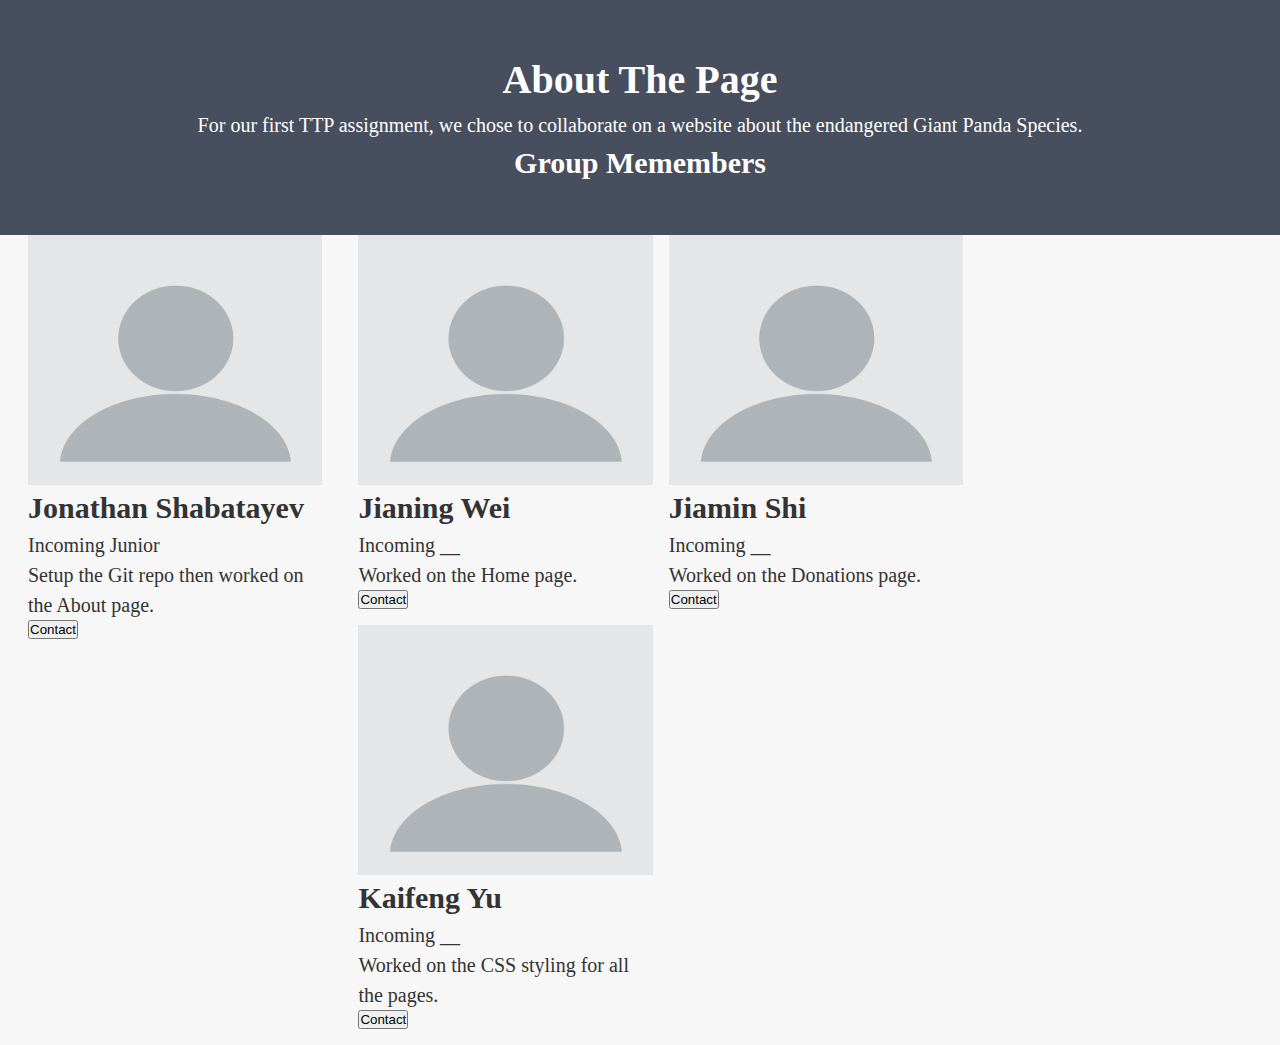
<file: about.html>
<html>
    <head>
      <link href="style.css" type="text/css" rel="stylesheet">
      <title>About</title>
    </head>
    <body>
      
        <div class="about-heading" style="text-align:center;padding: 50px;background-color: #474e5d;color: white;">
            <h1>About The Page</h1>
            <p>For our first TTP assignment, we chose to collaborate on a website about the endangered Giant Panda Species.</p>
            <h2>Group Memembers</h2>
        </div>

        <div class="row">
            <div class="column" style="float: left;width: 23%;margin-bottom: 16px;padding: 0 28px 8px;">
              <div class="card" >
                <img src="blank-profile-picture-973460_640.webp" alt="Jonathan" style="width:100%">
                <div class="container">
                  <h2>Jonathan Shabatayev</h2>
                  <p class="title">Incoming Junior</p>
                  <p>Setup the Git repo then worked on the About page.</p>
                  <p><button class="button">Contact</button></p>
                </div>
              </div>
            </div>

            <div class="column" style="float:left;width: 23%;margin-bottom: 16px;padding: 0 8px;">
              <div class="card">
                <img src="blank-profile-picture-973460_640.webp" alt="Jonathan" style="width:100%">
                <div class="container">
                  <h2>Jianing Wei</h2>
                  <p class="title">Incoming __</p>
                  <p>Worked on the Home page.</p>
                  <p><button class="button">Contact</button></p>
                </div>
              </div>
            </div>

            <div class="column" style="float:left;width: 23%;margin-bottom: 16px;padding: 0 8px;">
              <div class="card">
                <img src="blank-profile-picture-973460_640.webp" alt="Jonathan" style="width:100%">
                <div class="container">
                  <h2>Jiamin Shi</h2>
                  <p class="title">Incoming __</p>
                  <p>Worked on the Donations page.</p>
                  <p><button class="button">Contact</button></p>
                </div>
              </div>
            </div>

            <div class="column" style="float:left;width: 23%;margin-bottom: 16px;padding: 0 8px;">
              <div class="card">
                <img src="blank-profile-picture-973460_640.webp" alt="Jonathan" style="width:100%">
                <div class="container">
                  <h2>Kaifeng Yu</h2>
                  <p class="title">Incoming __</p>
                  <p>Worked on the CSS styling for all the pages.</p>
                  <p><button class="button">Contact</button></p>
                </div>
              </div>
            </div>
       </div>

    </body>
  </html>
</file>
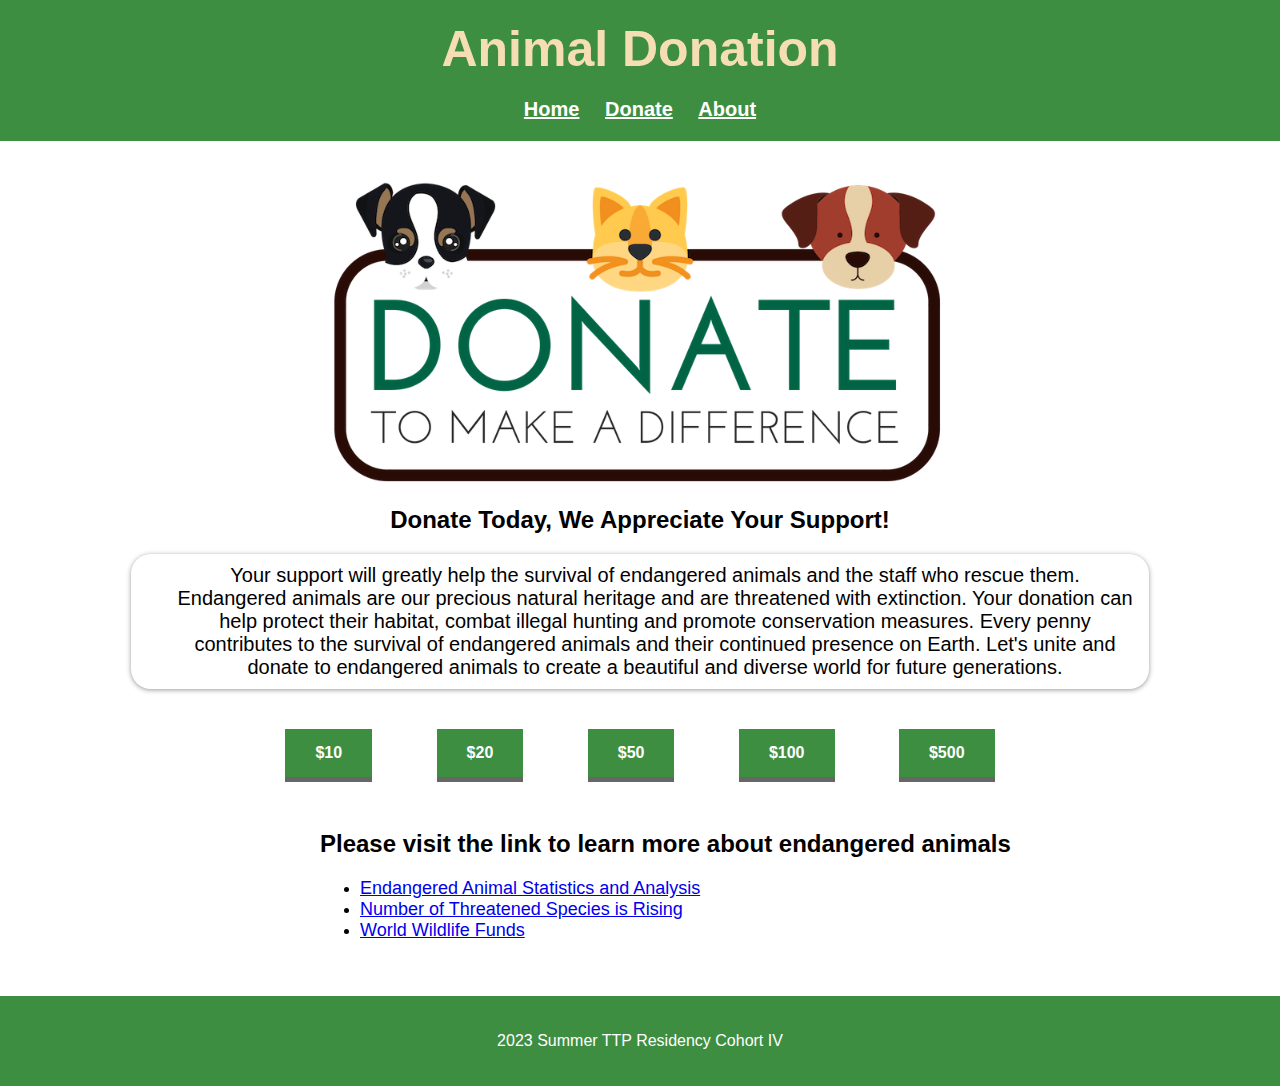
<file: donate.html>
<!DOCTYPE html>
<html>
  <head>
    <link href="donateStyle.css" type="text/css" rel="stylesheet" />
    <title>Donation Page</title>
  </head>
  <body>
    <header>
      <h1 class="page-name">Animal Donation</h1>
      <div class="navbar">
        <a href="index.html">Home</a>
        <a href="donate.html">Donate</a>
        <a href="about.html">About</a>
      </div>
    </header>

    <div>
      <img src="image/header.png" alt="header" class="center" />
      <div class="intro">
        <h2>Donate Today, We Appreciate Your Support!</h2>
        <center>
          <p class="message">
            Your support will greatly help the survival of endangered animals
            and the staff who rescue them. Endangered animals are our precious
            natural heritage and are threatened with extinction. Your donation
            can help protect their habitat, combat illegal hunting and promote
            conservation measures. Every penny contributes to the survival of
            endangered animals and their continued presence on Earth. Let's
            unite and donate to endangered animals to create a beautiful and
            diverse world for future generations.
          </p>
        </center>
      </div>
      <div class="donation-menu">
        <div class="donate-button">
          <p></p>
          <button class="button">$10</button>
          <button class="button">$20</button>
          <button class="button">$50</button>
          <button class="button">$100</button>
          <button class="button">$500</button>
        </div>
      </div>

      <div class="resource">
        <h2>Please visit the link to learn more about endangered animals</h2>
        <ul>
          <li>
            <a href="https://worldanimalfoundation.org/wild-earth/"
              >Endangered Animal Statistics and Analysis</a
            >
          </li>
          <li>
            <a
              href="https://www.statista.com/chart/17122/number-of-threatened-species-red-list/"
              >Number of Threatened Species is Rising</a
            >
          </li>
          <li>
            <a href="https://www.worldwildlife.org/">World Wildlife Funds</a>
          </li>
        </ul>
      </div>
    </div>
  </body>
  <footer>
    <p>2023 Summer TTP Residency Cohort IV</p>
  </footer>
</html>
</file>
<file: style.css>
*{
  margin: 0;
  padding: 0;
}




body {
  font-family: "Times New Roman", Times, serif;
  font-size: 20px;
  line-height: 1.5;
  text-align:left;
  color: #333;
  background-color: #f7f7f7;
}

#header {
  background-image: url(header.jpg);
}

img{
height: 250px;
width: 1500px;
text-align:center !important;

}

body{
  background-image:url("https://content.codecademy.com/courses/learn-css-selectors-visual-rules/hypnotize_bg.png");
}

#main{
  text-align: center;
  font-size: 36px;
}

.endangered-animal li{
  font-weight:bold;
}
</file>
<file: donateStyle.css>
* {
  font-family: "Roboto", sans-serif;
}

header {
  height: auto;
  margin: 0;
  background-color: #3e8e41;
  color: white;
  padding: 30px auto;
  text-align: center;
}

.page-name {
  font-family: "Kanit", sans-serif;
  color: wheat;
  font-size: 50px;
  padding-top: 20px;
  padding-bottom: 20px;
  margin: 0;
}

body {
  text-align: center;
  padding: 0px;
  margin: 0px;
}

.navbar {
  font-size: 20px;
  margin: 0 auto;
  padding-top: auto;
  padding-bottom: 20px;
  font-weight: bolder;
}
.navbar a {
  color: white;
  padding: 30px 10px;
  margin: 0 auto;
}

img {
  padding-top: 25px;
  display: flex;
  margin: auto;
  width: 50%;
}
.message {
  border-radius: 20px;
  color: black;
  font-family: "Gill Sans", "Gill Sans MT", Calibri, "Trebuchet MS", sans-serif;
  font-size: 20px;
  margin-bottom: 25px;
  padding: 10px 14px 10px 44px;
  position: relative;
  box-shadow: 0px 1px 5px #999;
  height: 50%;
  width: 75%;
  text-align: center;
  word-wrap: break-word;
}

.donate-button {
  margin-left: auto;
  margin-right: auto;
}

.button {
  background-color: #3e8e41;
  border: none;
  color: white;
  padding: 15px 30px;
  text-align: center;
  margin: 15px 30px;
  text-decoration: none;
  display: inline-block;
  font-size: 16px;
  font-weight: bold;
  box-shadow: 0 5px #666;
}

.button:hover {
  background-color: lightskyblue;
}

.button:active {
  background-color: lightskyblue;
  box-shadow: 0 5px #666;
  transform: translateY(4px);
}

.resource {
  padding-left: 25%;
  padding-bottom: 3%;
  margin-top: 3%;
  text-align: left;
}

.resource a {
  font-family: "Gill Sans", "Gill Sans MT", Calibri, "Trebuchet MS", sans-serif;
  font-size: 18px;
}

.resource a:hover {
  background-color: lightskyblue;
}

footer {
  background-color: #3e8e41;
  color: white;
  text-align: center;
  padding: 20px;
}
</file>
